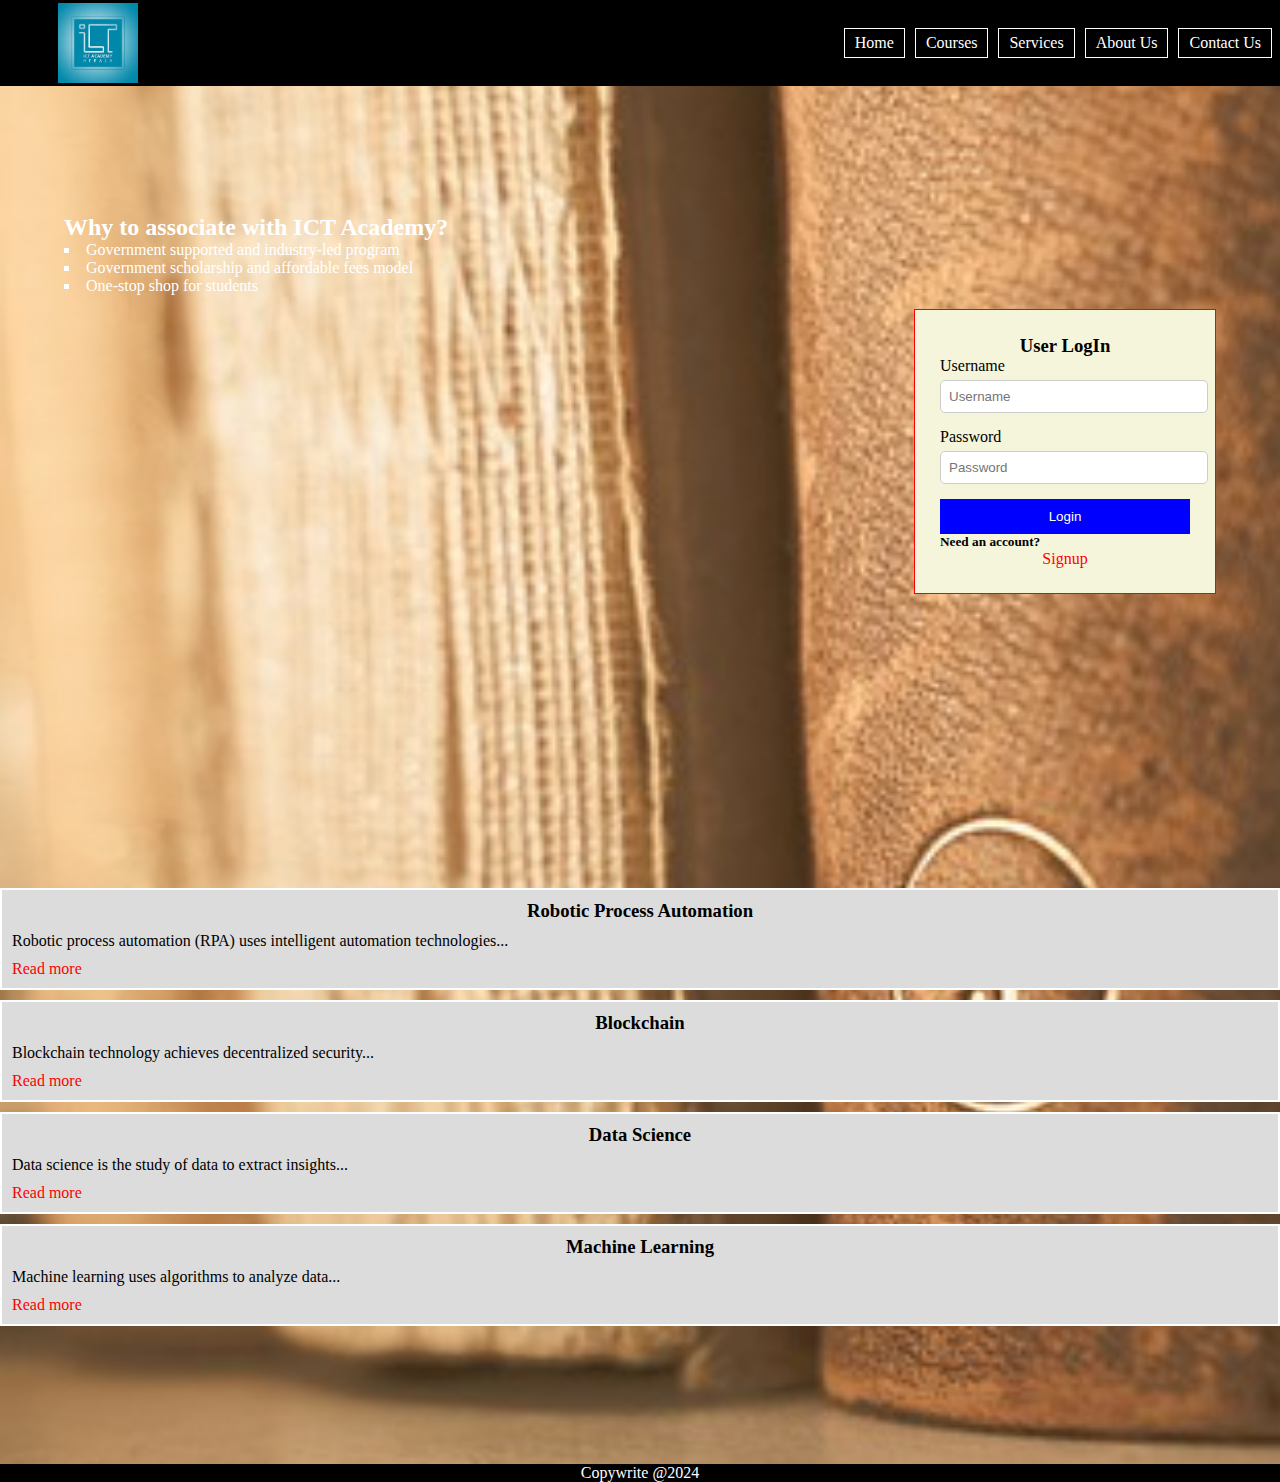
<file: Flexbox/index.html>
<!DOCTYPE html>
<html lang="en">
<head>
    <meta charset="UTF-8">
    <meta name="viewport" content="width=device-width, initial-scale=1.0">
    <title>ICT Academy</title>
    <link rel="stylesheet" href="css/style.css">
</head>
<body>
    <header>
        <img src="images/ict_logo.jpg" alt="logo1" id="img1">
        <nav>
            <a href="#">Home</a>
            <a href="#">Courses</a>
            <a href="#">Services</a>
            <a href="#">About Us</a>
            <a href="#">Contact Us</a>
        </nav>
    </header>
    <div class="grp1">
        <h2>Why to associate with ICT Academy?</h2>
        <ul>
            <li>Government supported and industry-led program</li>
            <li>Government scholarship and affordable fees model</li>
            <li>One-stop shop for students</li>
        </ul>
    </div>
    <form>
        <h3>User LogIn</h3>
        <label for="Username">Username</label>
        <input type="text" id="Username" placeholder="Username">
        <label for="Password">Password</label>
        <input type="password" id="Password" placeholder="Password">
        <button type="submit">Login</button>
        <h5>Need an account?</h5>
        <a href="#">Signup</a>
    </form>
    <div class="container">
        <div class="pbox">
            <h3>Robotic Process Automation</h3>
            <p>Robotic process automation (RPA) uses intelligent automation technologies...</p>
            <a href="#">Read more</a>
        </div>
        <div class="pbox">
            <h3>Blockchain</h3>
            <p>Blockchain technology achieves decentralized security...</p>
            <a href="#">Read more</a>
        </div>
        <div class="pbox">
            <h3>Data Science</h3>
            <p>Data science is the study of data to extract insights...</p>
            <a href="#">Read more</a>
        </div>
        <div class="pbox">
            <h3>Machine Learning</h3>
            <p>Machine learning uses algorithms to analyze data...</p>
            <a href="#">Read more</a>
        </div>
    </div>
    <footer>Copywrite @2024</footer>
</body>
</html>
</file>
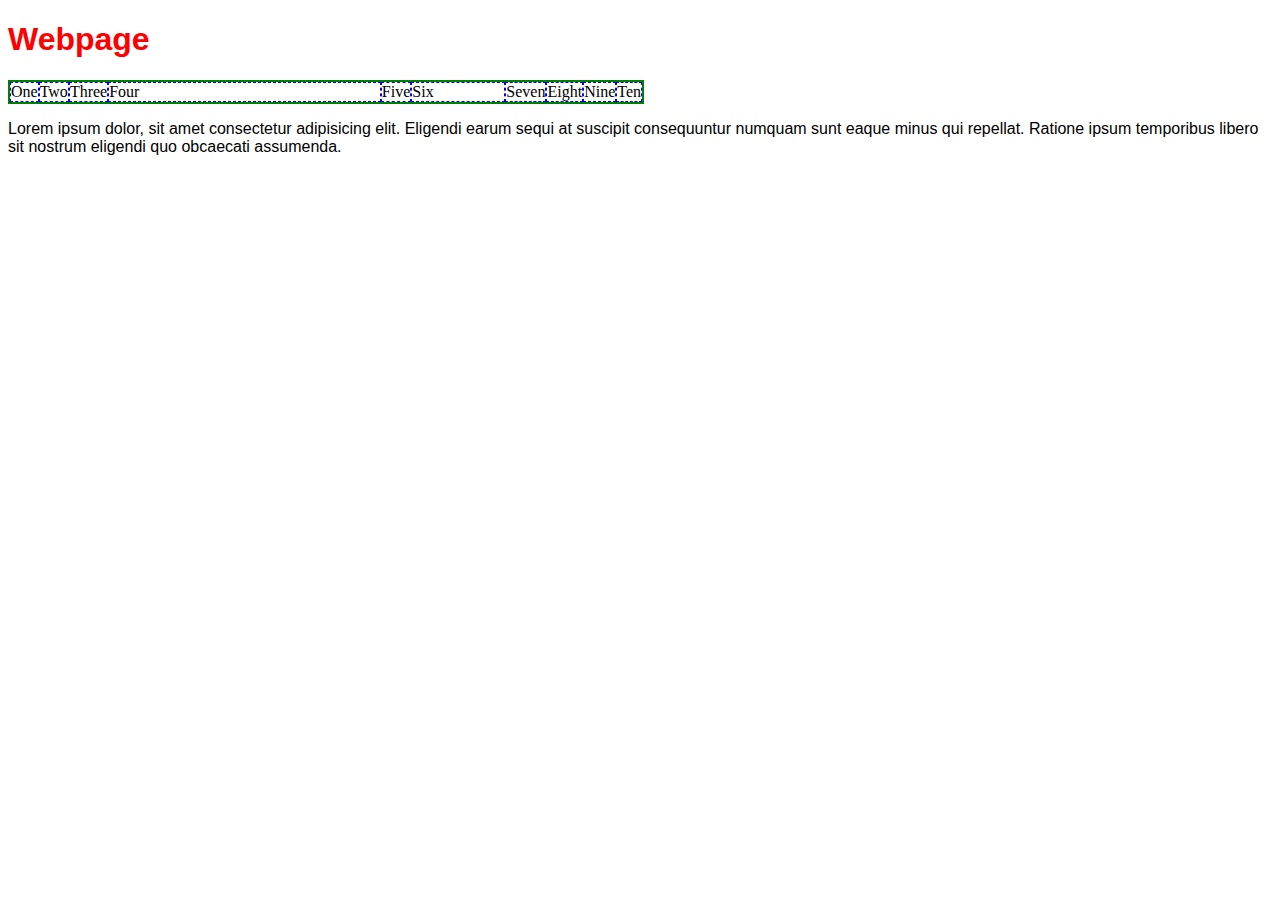
<file: SCSS/index.html>
<!DOCTYPE html>
<html lang="en">
<head>
    <meta charset="UTF-8">
    <meta name="viewport" content="width=device-width, initial-scale=1.0">
    <title>Document</title>
    <link rel="stylesheet" href="newstyle.css">
</head>
<body>
    <h1>Webpage</h1>
    <div class="container">
        <div class="child">One</div>
        <div class="child">Two</div>
        <div class="child">Three</div>
        <div style="flex-grow: 34;" class="child">Four</div>
        <div class="child">Five</div>
        <div style="flex-grow: 10;" class="child">Six</div>
        <div class="child">Seven</div>
        <div style="flex-shrink: 2;" class="child">Eight</div>
        <div class="child">Nine</div>
        <div class="child">Ten</div>
    </div>
    <p>Lorem ipsum dolor, sit amet consectetur adipisicing elit. Eligendi earum sequi at suscipit consequuntur numquam sunt eaque minus qui repellat. Ratione ipsum temporibus libero sit nostrum eligendi quo obcaecati assumenda.</p>
</body>
</html>
</file>
<file: Flexbox/css/style.css>
*{
    margin: 0;
    padding: 0;
}
body{
    background-image: url('../images/bgimage.jpg');
    background-size: cover;
    color:white;
}

#img1{
    height: 2px auto;
    width: 80px;
    margin-left: 50px;
    
}
header{
    display: flex;
    justify-content: space-between;
    align-items: center;
    background-color: black;
    padding: 3px 8px;
}
nav{
    display: flex;
    gap: 10px;
    
}
nav a{
    color: white;
    text-decoration: none;
    border: 1px solid white;
    padding: 5px 10px;
}
nav a:hover{
    color: black;
    background-color: teal;
}
.grp1{
    
    padding: 1%;
    max-width: 400px;
    padding-top: 10%;
    padding-left: 5%;
    

}
/* .grp1 h3{ */
    /* padding-bottom: 8px; */
/* } */
/* .grp1 ul li{
    list-style-type: square;
    padding-bottom: 2px;
} */
.grp1 ul{
list-style: square inside;
}
form{
    
    background-color: beige;
    color: black;
    padding: 25px;
    border: 1px solid red;
    max-width: 250px;
    margin: 1px auto;
    margin-right: 5%;
    margin-bottom: 5%;
}
form h3{
    text-align: center;
}
form label {
    display: block;
    margin-bottom: 5px;
}
form input {
    width: 100%;
    padding: 8px;
    margin-bottom: 15px;
    border: 1px solid #ccc;
    border-radius: 5px;
}
form button{
    /* background-color: rgb(34, 34, 219); */
    /* text-align: center; */
    width: 100%;
    padding: 10px;
    background-color: blue;
    /* height: 20px; */
    color: white;
    border: none;
}
form a{
    color: red;
    text-decoration: none;
    display: block;
    text-align: center;
}
.container{
    display: flex;
    flex-wrap: wrap;
    /* gap: 2px; */
    justify-content: space-between;
    margin-top: 23%;
    /* padding: 80px; */
}
.pbox{
    background-color: gainsboro;
    color: black;
    border: 2px solid white;
    padding: 15px;
    flex: 100%;
    width: 23%;
    height: auto;
    padding:10px ;
    /* text-align: center; */
    margin-bottom: 10px;
}
.pbox h3{
    /* padding-top: 5px; */
    padding-bottom: 10px;
    text-align: center;

}
.pbox p{
    /* padding-top: 5px; */
    margin-bottom: 10px;
    /* padding-bottom: 10px; */
}
.pbox a{
    color: red;
    text-decoration: none;
}
footer{
    text-align: center;
    background-color: black;
    color: white;
    margin-top: 10%;
}

@media (max-width:768px) {
    .container{
        margin-top: 50px;
    }
    .pbox{
        width: 100%;
        margin-bottom: 15px;
    }
    header{
        flex-direction: column;
        gap: 10px;
    }
    nav{
        flex-direction: column;
        align-items: center;
        width: 100%;
    }
    nav a{
        width: 90%;
        text-align: center;
        padding: 10px;
    }
    form{
        float: none;
        width: 18;
        margin: 20px auto;
        padding:5%
    }
    form input,
    form button{
        width: 100%;
    }
    
}
</file>
<file: SCSS/newstyle.css>
h1 {
  color: blue;
}

.container .child {
  border: 1px dashed blue;
}

.container {
  display: flex;
  flex-direction: row;
  /* flex-direction: column; */
  justify-content: space-around;
  flex-wrap: wrap-reverse;
  /* align-items: center; /*only for vertical alignment */
  align-content: center;
  border: 2px solid green;
  width: 50%;
  row-gap: 6%;
}

h1 {
  font-family: Arial, Helvetica, sans-serif;
  font-weight: 600;
  color: red;
}

p {
  font-family: Arial;
}/*# sourceMappingURL=newstyle.css.map */
</file>
